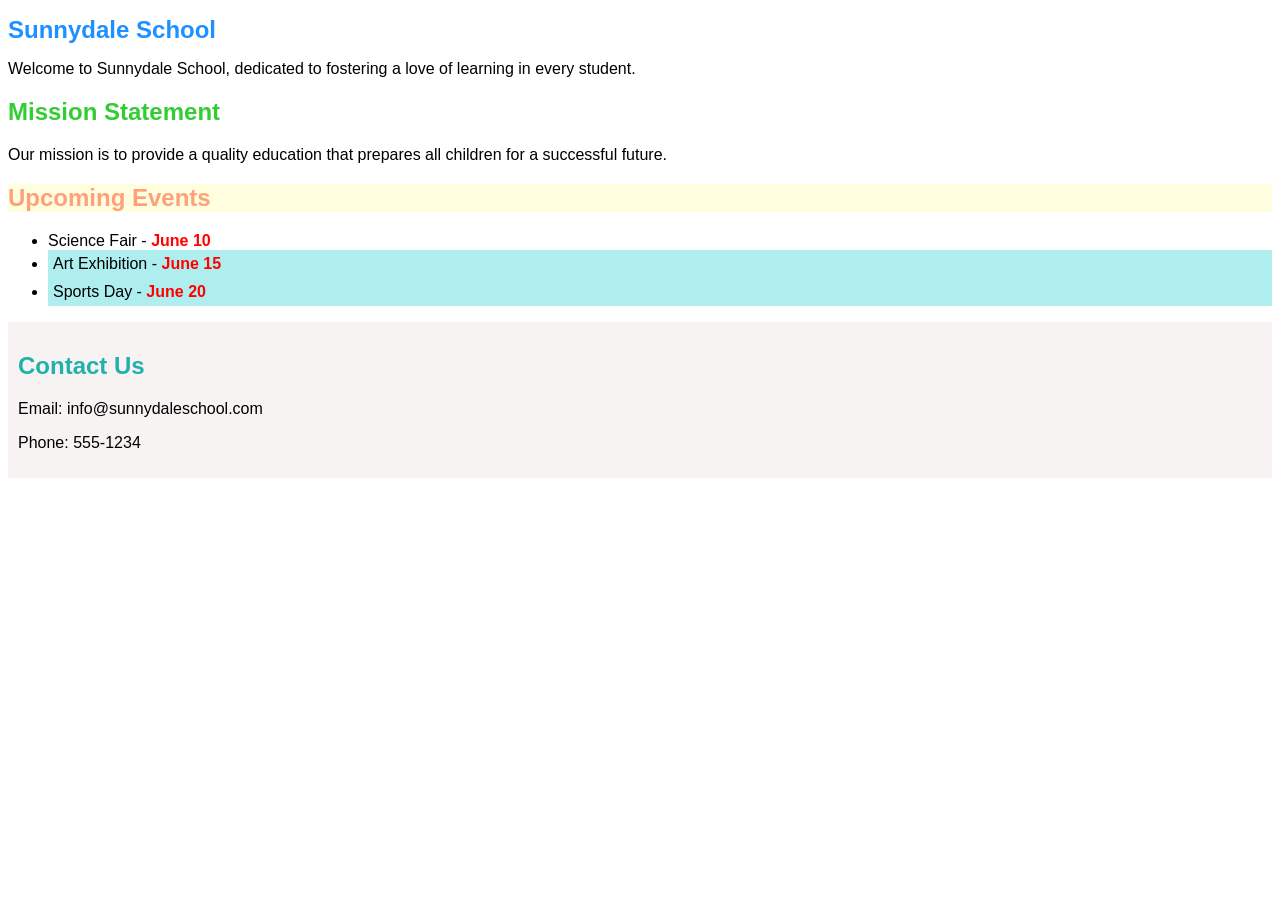
<file: HTML_Essentials/04_Sunnydale_School:_Webpage_Enhancement/index.html>
<!DOCTYPE html>
<html lang="en">
<head>
    <meta charset="UTF-8">
    <title>Sunnydale School</title>
    <style>
        body {
            font-family: 'Arial', sans-serif;
        }
        h1 {
            font-size: 24px;
            font-weight: bold;
            color: #1E90FF;
        }
        h2 {
            margin-top: 20px;
        }
        #mission-statement {
            color: #32CD32;
        }
        #upcoming-events {
            color: #FFA07A;
            background-color: #FFFFE0;
        }
        #contact {
            color: #20B2AA;
        }
        .outdoor {
            background-color: #AFEEEE;
            padding: 5px;
        }
        .date {
            font-weight: bold;
            color: red;
        }
        .section {
            background-color: #f8f3f3;
            padding: 10px;
        }
    </style>
</head>
<body>

<h1>Sunnydale School</h1>
<p>Welcome to Sunnydale School, dedicated to fostering a love of learning in every student.</p>
    
<h2 id="mission-statement">Mission Statement</h2>
<p>Our mission is to provide a quality education that prepares all children for a successful future.</p>
    
<h2 id="upcoming-events">Upcoming Events</h2>
<ul>
    <li>Science Fair - <span class="date">June 10</span></li>
    <li class="outdoor" title="Event Type: Outdoor">Art Exhibition - <span class="date">June 15</span></li>
    <li class="outdoor" data-event-type="outdoor" title="Event Type: Outdoor">Sports Day - <span class="date">June 20</span></li>
</ul>

<div class="section">
<h2 id="contact">Contact Us</h2>
<p title="Email us at info@sunnydaleschool.com">Email: info@sunnydaleschool.com</p>
<p title="Call us at 555-1234">Phone: 555-1234</p>
<!-- Imagine clicking here shows a message: 'Thanks for reaching out!' -->
</div>

</body>
</html>
</file>
